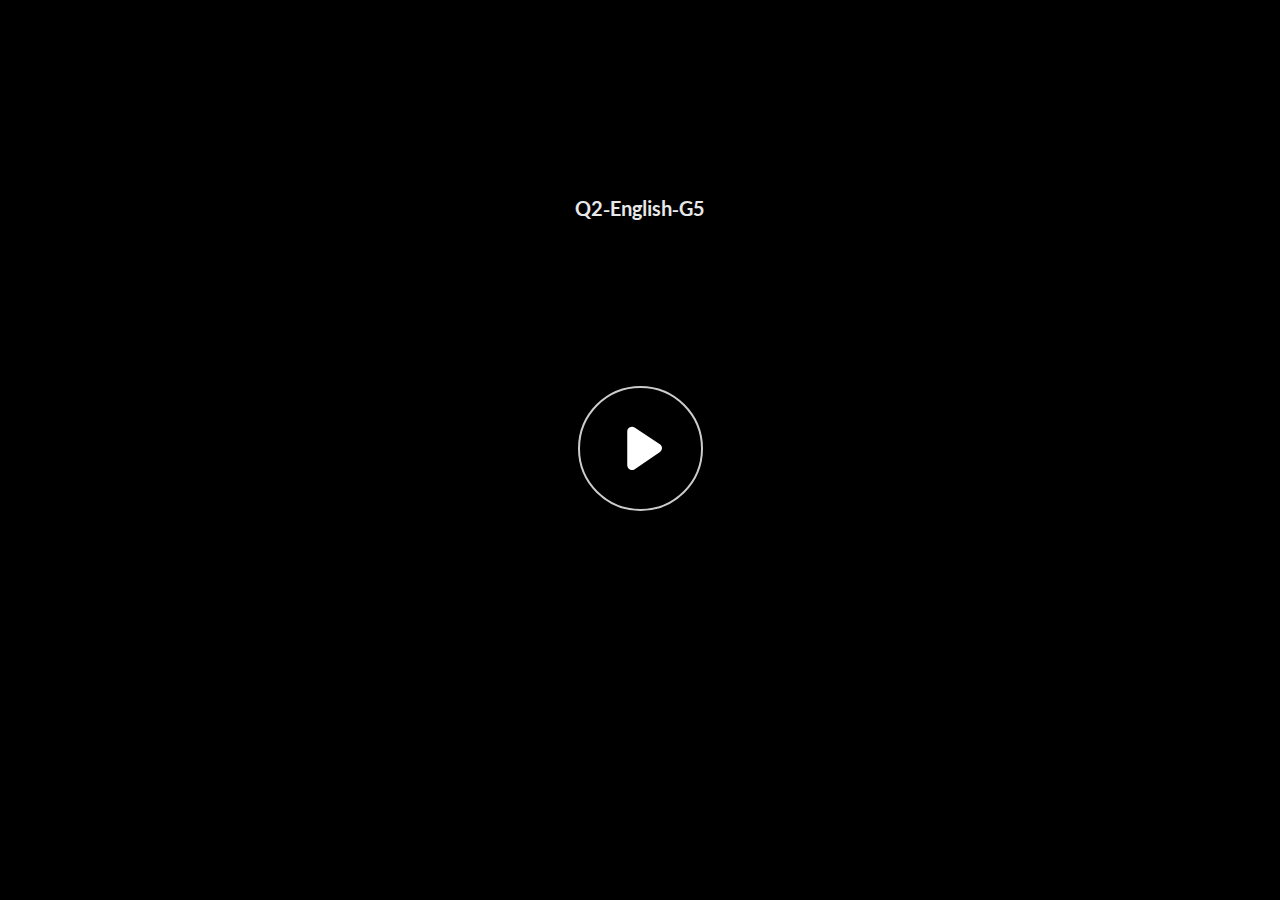
<file: index.html>
﻿<!doctype html>
<html lang="en-US">
<head>
  <meta charset="utf-8">
  <!-- Created using Storyline 360 - http://www.articulate.com  -->
  <!-- version: 3.73.30119.0 -->
  <title>Q2-English-G5</title>
  <meta http-equiv="x-ua-compatible" content="IE=edge"/>
  <meta name="viewport" content="width=device-width,initial-scale=1,user-scalable=no,shrink-to-fit=no,minimal-ui"/>
  <meta name="apple-mobile-web-app-capable" content="yes"/>
  <style>
    html, body { height: 100%; padding: 0; margin: 0 }
    #app { height: 100%; width: 100%; }
  </style>

  <script>
    window.DS = {};
    window.globals = {
      DATA_PATH_BASE: '',
      HAS_FRAME: true,
      HAS_SLIDE: true,

      lmsPresent: false,
      tinCanPresent: false,
      cmi5Present: false,
      aoSupport: false,
      scale: 'noscale',
      captureRc: false,
      browserSize: 'optimal',
      bgColor: '#282828',
      features: 'AccessibleVideo,ConnectionMessages,FullScreenToggle,InsertSvgPicture,LayerPresentAsDialog,MultipleQuizTracking,PlayerSpeedControl,StreamingVideo,UpdatedThemeEditor,UseAudioElement',
      themeName: 'unified',
      preloaderColor: '#FFFFFF',
      suppressAnalytics: false,
      productChannel: 'stable',
      publishSource: 'storyline',
      aid: 'aid|8de64001-1971-4361-ad6e-708efe57ff06',
      cid: '2707aed6-4b49-4755-90b6-5f790201bb14',
      playerVersion: '3.73.30119.0',
      publishTimestamp: '2023-03-24T14:10:22.9414123Z',
      maxIosVideoElements: 10,
      connectionSettings: { message: 'You%20are%20offline.%20Trying%20to%20reconnect...', useDarkTheme: false },

      
      parseParams: function(qs) {
        if (window.globals.parsedParams != null) {
          return window.globals.parsedParams;
        }
        qs = (qs || window.location.search.substr(1)).split('+').join(' ');
        var params = {},
            tokens,
            re = /[?&]?([^=]+)=([^&]*)/g;

        while (tokens = re.exec(qs)) {
          params[decodeURIComponent(tokens[1]).trim()] =
            decodeURIComponent(tokens[2]).trim();
        }
        window.globals.parsedParams = params;
        return params;
      }

    };
  </script>
  <script>
    var isIe11 = ('ActiveXObject' in window || window.MSBlobBuilder != null)
      && window.msCrypto != null && !window.ActiveXObject;
    if (isIe11) {
      window.globals.unsupportedBrowser = true;
      document.write(atob('[base64]'));
    }
  </script>
  
  <script>window.THREE = { };</script>
  
</head>
<body style="background: #282828" class="cs-HTML theme-unified">
  <!-- 360 -->
  <script>!function(){var e,i=/iPhone/i,o=/iPod/i,n=/iPad/i,t=/\biOS-universal(?:.+)Mac\b/i,r=/\bAndroid(?:.+)Mobile\b/i,a=/Android/i,d=/(?:SD4930UR|\bSilk(?:.+)Mobile\b)/i,p=/Silk/i,l=/Windows Phone/i,u=/\bWindows(?:.+)ARM\b/i,b=/BlackBerry/i,s=/BB10/i,c=/Opera Mini/i,f=/\b(CriOS|Chrome)(?:.+)Mobile/i,h=/Mobile(?:.+)Firefox\b/i,v=function(e){return void 0!==e&&"MacIntel"===e.platform&&"number"==typeof e.maxTouchPoints&&e.maxTouchPoints>1&&"undefined"==typeof MSStream};e=function(e){var m={userAgent:"",platform:"",maxTouchPoints:0};e||"undefined"==typeof navigator?"string"==typeof e?m.userAgent=e:e&&e.userAgent&&(m={userAgent:e.userAgent,platform:e.platform,maxTouchPoints:e.maxTouchPoints||0}):m={userAgent:navigator.userAgent,platform:navigator.platform,maxTouchPoints:navigator.maxTouchPoints||0};var g=m.userAgent,y=g.split("[FBAN");void 0!==y[1]&&(g=y[0]),void 0!==(y=g.split("Twitter"))[1]&&(g=y[0]);var A=function(e){return function(i){return i.test(e)}}(g),w={apple:{phone:A(i)&&!A(l),ipod:A(o),tablet:!A(i)&&(A(n)||v(m))&&!A(l),universal:A(t),device:(A(i)||A(o)||A(n)||A(t)||v(m))&&!A(l)},amazon:{phone:A(d),tablet:!A(d)&&A(p),device:A(d)||A(p)},android:{phone:!A(l)&&A(d)||!A(l)&&A(r),tablet:!A(l)&&!A(d)&&!A(r)&&(A(p)||A(a)),device:!A(l)&&(A(d)||A(p)||A(r)||A(a))||A(/\bokhttp\b/i)},windows:{phone:A(l),tablet:A(u),device:A(l)||A(u)},other:{blackberry:A(b),blackberry10:A(s),opera:A(c),firefox:A(h),chrome:A(f),device:A(b)||A(s)||A(c)||A(h)||A(f)},any:!1,phone:!1,tablet:!1};return w.any=w.apple.device||w.android.device||w.windows.device||w.other.device,w.phone=w.apple.phone||w.android.phone||w.windows.phone,w.tablet=w.apple.tablet||w.android.tablet||w.windows.tablet,w}(),"object"==typeof exports&&"undefined"!=typeof module?module.exports=e:"function"==typeof define&&define.amd?define((function(){return e})):this.isMobile=e}();
    window.isMobile.apple.tablet = window.isMobile.apple.tablet ||
      (navigator.platform === 'MacIntel' && navigator.maxTouchPoints > 1);
    window.isMobile.apple.device = window.isMobile.apple.device || window.isMobile.apple.tablet;
    window.isMobile.tablet = window.isMobile.tablet || window.isMobile.apple.tablet;
    window.isMobile.any = window.isMobile.any || window.isMobile.apple.tablet;
  </script>

  <div id="focus-sink" tabindex="-1"></div>

  <div id="preso"></div>
  <script>
    (function() {

      var classTypes = [ 'desktop', 'mobile', 'phone', 'tablet' ];

      var addDeviceClasses = function(prefix, testObj) {
        var curr, i;
        for (i = 0; i < classTypes.length; i++) {
          curr = classTypes[i];
          if (testObj[curr]) {
            document.body.classList.add(prefix + curr);
          }
        }
      };

      var params = window.globals.parseParams(),
          isDevicePreview = params.devicepreview === '1',
          isPhoneOverride = params.deviceType === 'phone' || (isDevicePreview && params.phone == '1'),
          isTabletOverride = (params.deviceType === 'tablet' || isDevicePreview) && !isPhoneOverride,
          isMobileOverride = isPhoneOverride || isTabletOverride;

      var deviceView = {
        desktop: !window.isMobile.any && !isMobileOverride,
        mobile: window.isMobile.any || isMobileOverride,
        phone: isPhoneOverride || (window.isMobile.phone && !isTabletOverride),
        tablet: isTabletOverride || window.isMobile.tablet
      };

      window.globals.deviceView = deviceView;
      window.isMobile.desktop = !window.isMobile.any;
      window.isMobile.mobile = window.isMobile.any;

      addDeviceClasses('view-', deviceView);

    })();
  </script>
  
  <script src='story_content/user.js' type=text/javascript></script>
  <div class="slide-loader"></div>

  <script>
    var doc = document, loader = doc.body.querySelector('.slide-loader'); [ 1, 2, 3 ].forEach(function(n) { var d = doc.createElement('div'); d.style.backgroundColor = window.globals.preloaderColor; d.classList.add('mobile-loader-dot'); d.classList.add('dot' + n); loader.appendChild(d); });
  </script>

  <div class="mobile-load-title-overlay" style="display: none">
    <div class="mobile-load-title">Q2-English-G5</div>
  </div>

  <div class="mobile-chrome-warning"></div>

  
<style>
  .warn-connection-dialog {
    display: none;
    background: transparent;
    pointer-events: none;
    position: fixed;
    left: 0;
    top: 0;
    width: 100%;
    height: 100%;
    z-index: 999;
  }

  .warn-connection-content {
    border-radius: 4px;
    background: white;
    border: 1px solid #E7E7E7;
    color: #333333;
    box-shadow: 0 2px 4px rgba(0, 0, 0, 0.25);
    transition: all 150ms ease-out;
    position: absolute;
    white-space: nowrap;
  }

  .view-phone.is-landscape .warn-connection-content {
    left: 23px;
    bottom: 23px;
  }

  .view-tablet.is-landscape .warn-connection-content {
    left: 50%;
    top: 20px;
    transform: translateX(-50%);
  }

  .is-portrait .warn-connection-content {
    transform: translate(-50%, calc(-100% - 15px));
  }

  .warn-connection-content p {
    display: inline-block;
    margin: 0 8px 0 0;
    line-height: 33px;
    font-size: 11px;
  }

  .warn-connection-content svg {
    position: relative;
    vertical-align: middle;
    margin: 0 2px 2px 8px;
  }

  .view-desktop .warn-connection-content {
    left: 1.5em;
    bottom: 1.5em;
  }

  .view-desktop .warn-connection-content p {
    font-size: 1.1em;
  }

  .is-offline .warn-connection-dialog {
    display: block;
  }

  .is-offline .cs-panel * {
    pointer-events: none !important;
  }

  .is-offline .cs-panel {
    pointer-events: all !important;
  }

  .is-offline #nav-controls * {
    pointer-events: none !important;
  }

  .is-offline #nav-controls {
    pointer-events: all !important;
  }
</style>

<div class="warn-connection-dialog">
  <div class="warn-connection-content">
    <svg width="17" height="15" viewBox="0 0 17 15" xmlns="http://www.w3.org/2000/svg">
      <path fill="#8F0000" stroke="white" d="M16.07,12.98 L15.88,12.23 L9.51,1.21 C8.97,0.26,7.6,0.26,7.06,1.21 L0.69,12.23 C0.15,13.16,0.81,14.36,1.91,14.36 H14.65 C15.47,14.36,16.05,13.7,16.07,12.98 Z"/>
      <path fill="white" stroke="white" d="M8.58,5.5 C8.35,5.28,8.5,5.35,8.21,5.32 C8.09,5.35,7.97,5.49,7.96,5.67 C7.97,5.79,7.98,5.92,7.98,6.04 L7.98,6.04 C7.99,6.17,8,6.31,8.01,6.43 L8.01,6.44 C8.03,6.92,8.06,7.41,8.09,7.9 L8.09,7.9 C8.12,8.39,8.14,8.88,8.17,9.37 C8.17,9.39,8.18,9.42,8.2,9.44 C8.23,9.46,8.25,9.47,8.28,9.47 C8.31,9.47,8.34,9.46,8.35,9.44 C8.37,9.43,8.38,9.4,8.39,9.35 L8.39,9.34 C8.39,9.24,8.4,9.15,8.4,9.05 L8.4,9.05 C8.41,8.96,8.41,8.86,8.42,8.75 C8.43,8.44,8.45,8.12,8.47,7.81 L8.47,7.81 C8.49,7.49,8.51,7.18,8.53,6.87 C8.55,6.46,8.56,6.05,8.59,5.64 L8.6,5.62 C8.6,5.57,8.59,5.53,8.58,5.5 L8.21,5.32 Z"/>
      <circle fill="white" stroke="white" cx="8.3" cy="11.35" r="0.3"/>
    </svg>
    <p>You are offline. Trying to reconnect...</p>
  </div>
</div>

<script>
  (function() {
    window.DS.connection = {
      warningShown: false,
      assets: {},
      loadingAssetGroup: false,
      retryDelay: 500
    };

    // @TODO this is POC code and can be cleaned up a bit more if we move forward
    // with the feature



    // The `window.globals.features` variable must be set in `webpack.dev.config` when testing locally - it is not enough
    // to have it in the data - but it must be set there as well.
    var useConnectionMessages = window.AbortController != null &&
      window.location.protocol != 'file:' &&
      window.globals.features.indexOf('ConnectionMessages') != -1;

    window.DS.connection.useConnectionMessages = useConnectionMessages

    var assetCount = 0;
    var checkLoadedId;
    var connectionSettings = window.globals.connectionSettings;

    if (useConnectionMessages && connectionSettings != null) {
      var contentEl = document.querySelector('.warn-connection-content');
      var messageEl = contentEl.querySelector('p')

      if (connectionSettings.useDarkTheme) {
        contentEl.style.borderColor = '#BABBBA';
        contentEl.style.backgroundColor = '#282828';
        contentEl.style.color = '#FFFFFF';
      }

      if (connectionSettings.message != null) {
        messageEl.textContent = window.decodeURIComponent(connectionSettings.message);
      }
    }

    function checkAssetsReady() {
      for (var i in DS.connection.assets) {
        if (!DS.connection.assets[i].success) {
          return false;
        }
      }
      return true;
    }

    function stopAssetGroup() {
      if (!useConnectionMessages) { return; }

      assetCount = 0;

      DS.connection.oldAssetGroup = DS.connection.assets;
      DS.connection.assets = {};
      DS.connection.loadingAssetGroup = false;
      clearInterval(checkLoadedId);
    }

    function startAssetGroup() {
      if (!useConnectionMessages) { return; }
      var ticks = 0;
      clearInterval(checkLoadedId);
      checkLoadedId = setInterval(function() {
        var loaded = 0;
        if (assetCount === 0 && loaded === 0) {
          clearInterval(checkLoadedId);
          return;
        }

        for (var i in DS.connection.assets) {
          if (DS.connection.assets[i].success) {
            loaded++;
          }
        }

        if (assetCount === loaded && checkAssetsReady()) {
          for (var i in DS.connection.assets) {
            if (DS.connection.assets[i].action) {
              DS.connection.assets[i].action();
            }
          }
          hideWarning();
          stopAssetGroup();
        }
      }, 100)
    }

    function requiredAsset(url, action, retry, type) {
      if (!useConnectionMessages) { return; }
      if (DS.connection.assets[url]) { return; }

      DS.connection.assets[url] = {
        success: false, action: action, retry: retry, type: type
      };
      assetCount = Object.keys(DS.connection.assets).length;
      if (!DS.connection.loadingAssetGroup) {
        startAssetGroup();
      }
      DS.connection.loadingAssetGroup = true;
    }

    function assetLoaded(url) {
      if (!useConnectionMessages) { return; }
      if (DS.connection.assets[url]) {
        DS.connection.assets[url].success = true;
      }
    }

    function assetFailed(url) {
      if (!useConnectionMessages) { return; }
      if (!DS.connection.assets[url]) {
        if (/\.js$/.test(url)) {
          setTimeout(function() {
            if (DS.connection.lastSlideLoaded != null) {
              DS.connection.lastSlideLoaded();
            }
          }, DS.connection.retryDelay);
        }
        return;
      }
      if (!DS.connection.warningShown) { showWarning(); }
      if (DS.connection.assets[url].retry) {
        setTimeout(function() {
          if (!DS.connection.assets[url].success) {
            DS.connection.assets[url].retry()
          }
        }, DS.connection.retryDelay);
      }
    }

    function hideWarning() {
      document.body.classList.remove('is-offline');
      DS.connection.warningShown = false;
    }
    DS.connection.hideWarning = hideWarning

    function showWarning(btn) {
      document.body.classList.add('is-offline')
      DS.connection.warningShown = true;
      updateWarningPosition();
    }

    function updateWarningPosition() {
      if (!DS.connection.warningShown) {
        return;
      }

      var isPortrait = document.body.classList.contains('is-portrait');
      var warningEl = document.querySelector('.warn-connection-content');

      if (isPortrait) {
        var slide = document.querySelector('.primary-slide');
        var slideRect = slide.getBoundingClientRect();

        warningEl.style.top = `${slideRect.top}px`
        warningEl.style.left = `${slideRect.left + slideRect.width / 2}px`
      } else {
        warningEl.style.top = null;
        warningEl.style.left = null;
      }

      window.requestAnimationFrame(updateWarningPosition);
    }

    // these will all be noops if the feature flag isn't set in
    // the data and `window.globals.features`
    DS.connection.requiredAsset = requiredAsset;
    DS.connection.assetLoaded = assetLoaded;
    DS.connection.assetFailed = assetFailed;
    DS.connection.stopAssetGroup = stopAssetGroup;
    DS.connection.startAssetGroup = startAssetGroup;
  })();
</script>


  <script>
    
    if (window.autoSpider && window.vInterfaceObject) {
      document.querySelector('.mobile-load-title-overlay').style.display = 'none';
    }
  </script>

  

  <link rel="stylesheet" href="html5/data/css/output.min.css" data-noprefix/>
</body>
<script src="html5/lib/scripts/bootstrapper.min.js"></script>
</html>
</file>
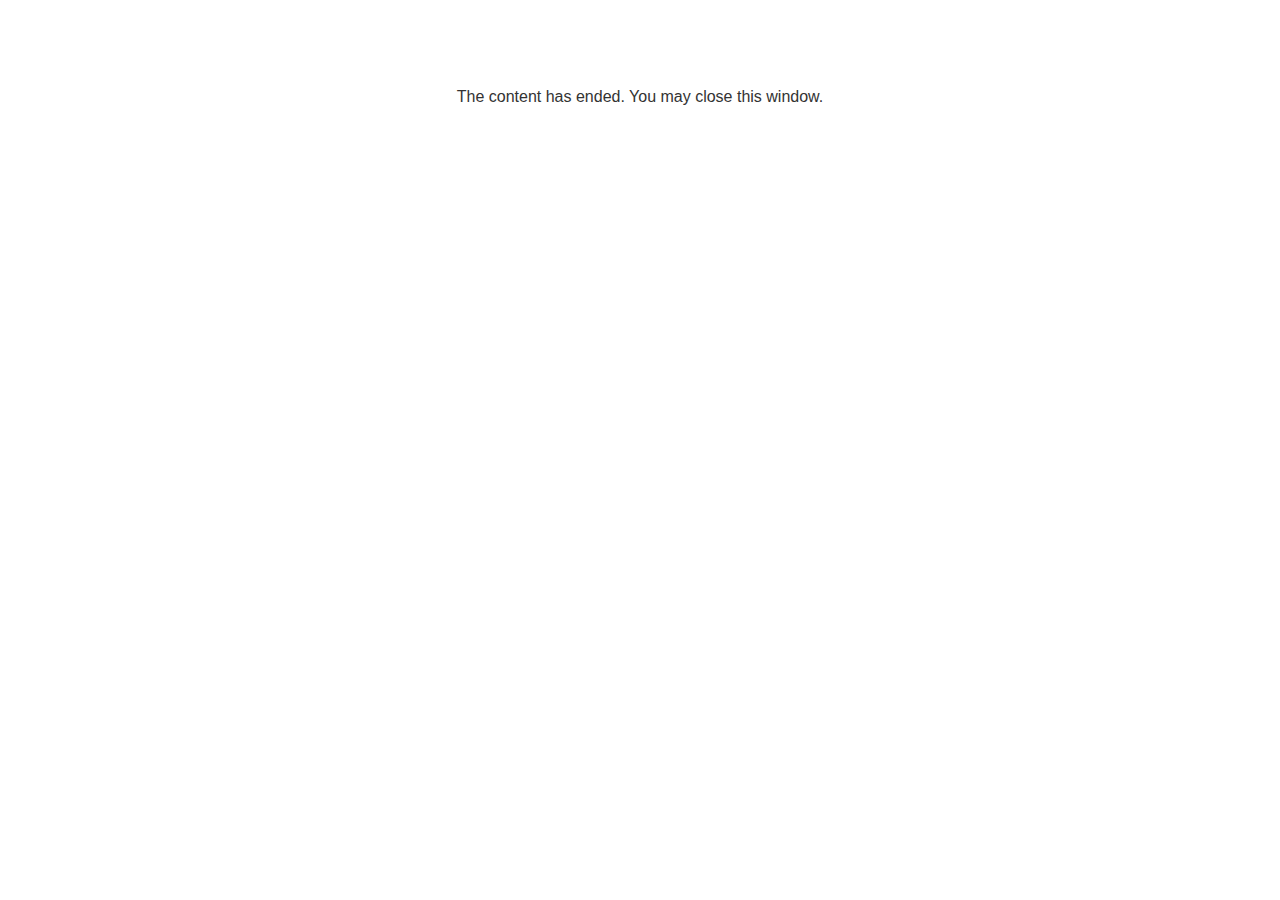
<file: lms/goodbye.html>
<!doctype html>
<html>
<body style="background-color: #ffffff;">

<p role="alert" style="color: #333333;font-family: Lato, articulate, tahoma, arial;font-size: medium;text-align: center;">
<br><br><br><br>
The content has ended. You may close this window.
</p>

</body>
</html>
</file>
<file: html5/data/css/output.min.css>
@font-face {
  font-family: 'LatoBold Charset1_ BoldADCC06F2';
  src: url('[data-uri]');
  font-style: normal;
  font-weight: normal;
}
@font-face {
  font-family: 'Lato Charset1_ 5kCGard55FBA5DB9';
  src: url('[data-uri]');
  font-style: normal;
  font-weight: normal;
}
@font-face {
  font-family: 'DubaiBold Charset1_Bold3FA5F106';
  src: url('[data-uri]');
  font-style: normal;
  font-weight: normal;
}
@font-face {
  font-family: 'Dubai Charset1_ 5wsGmyH77267C80';
  src: url('[data-uri]');
  font-style: normal;
  font-weight: normal;
}
@font-face {
  font-family: 'Arial Charset1_ 6hWnJe08BAB8E4B';
  src: url('[data-uri]');
  font-style: normal;
  font-weight: normal;
}
@font-face {
  font-family: 'Dubai Charset0_v8wz5Y8k741D6E07';
  src: url('[data-uri]');
  font-style: normal;
  font-weight: normal;
}
@font-face {
  font-family: 'DubaiBold Charset0_BoldD2773439';
  src: url('[data-uri]');
  font-style: normal;
  font-weight: normal;
}
@font-face {
  font-family: 'Arial Charset0_v8wz5YMo9EE9FF07';
  src: url('[data-uri]');
  font-style: normal;
  font-weight: normal;
}
.cs-HTML {
  background: rgba(40, 40, 40, 1);
}
.cs-npnxnanbnsnfns00000000001 .cs-infopanel  {
  box-shadow: 0 1px 0 rgba(0, 0, 0, 0);
  background: rgba(255, 255, 255, 1);
}
.cs-npnxnanbnsnfns00000000001 .cs-infopanel .cs-link {
  color: rgba(186, 187, 186, 1);
}
.cs-npnxnanbnsnfns00000000001 .cs-infopanel .cs-link:hover {
  color: rgba(255, 255, 255, 1);
}
.cs-npnxnanbnsnfns00000000001 .cs-infopanel .cs-name {
  color: rgba(68, 68, 68, 1);
}
.cs-npnxnanbnsnfns00000000001 .cs-infopanel .cs-title {
  color: rgba(153, 153, 153, 1);
}
.cs-npnxnanbnsnfns00000000001 .cs-infopanelpopup  {
  box-shadow: 0 1px 0 rgba(0, 0, 0, 0);
  background: rgba(0, 0, 0, 0);
}
.cs-npnxnanbnsnfns00000000001 .cs-infopanelpopup .cs-link {
  color: rgba(255, 0, 0, 1);
}
.cs-npnxnanbnsnfns00000000001 .cs-infopanelpopup .cs-link:hover {
  color: rgba(255, 255, 255, 1);
}
.cs-npnxnanbnsnfns00000000001 .cs-infopanelpopup .cs-name {
  color: rgba(255, 255, 255, 1);
}
.cs-npnxnanbnsnfns00000000001 .cs-infopanelpopup .cs-bio {
  color: rgba(186, 187, 186, 1);
}
.cs-npnxnanbnsnfns00000000001 .cs-timer  {
  color: rgba(186, 187, 186, 1);
}
.cs-npnxnanbnsnfns00000000001 .cs-duration stop:first-child {
  stop-color: rgba(60, 60, 60, 1);
}
.cs-npnxnanbnsnfns00000000001 .cs-duration stop:last-child {
  stop-color: rgba(60, 60, 60, 1);
}
.cs-npnxnanbnsnfns00000000001 .cs-elapsed stop:first-child {
  stop-color: rgba(254, 227, 71, 1);
}
.cs-npnxnanbnsnfns00000000001 .cs-elapsed stop:last-child {
  stop-color: rgba(254, 227, 71, 1);
}
.cs-npnxnanbnsnfns00000000001 .cs-timer .cs-pie .cs-innerstroke {
  stroke: rgba(199, 199, 199, 1);
}
.cs-npnxnanbnsnfns00000000001 .cs-timer .cs-pie .cs-innerborder {
  stroke: rgba(255, 255, 255, 1);
}
.cs-npnxnanbnsnfns00000000001 .cs-window  {
  box-shadow: 0 8px 5px rgba(0, 0, 0, 0.2);
  border-color: rgba(49, 99, 0, 0);
  background: rgba(33, 33, 33, 1);
  color: rgba(248, 248, 248, 1);
}
.cs-npnxnanbnsnfns00000000001 .cs-window .cs-diva {
  border-color: rgba(78, 78, 78, 1);
}
.cs-npnxnanbnsnfns00000000001 .cs-window .cs-divb {
  border-color: rgba(78, 78, 78, 0);
}
.cs-npnxnanbnsnfns00000000001 .cs-editor .cs-editor-slide {
  color: rgba(226, 226, 226, 1);
}
.cs-npnxnanbnsnfns00000000001 .cs-editor .cs-editor-html {
  color: rgba(186, 187, 186, 1);
}
.cs-npnxnanbnsnfns00000000001 .cs-editor .cs-editor-button {
  text-shadow: 0 1px 0 rgba(0, 0, 0, 0);
  color: rgba(255, 255, 255, 1);
  border-color: rgba(211, 211, 211, 1);
  background: rgba(34, 34, 34, 1);
}
.cs-npnxnanbnsnfns00000000001 .cs-editor .cs-editor-button:hover {
  background: rgba(68, 68, 68, 1);
}
.cs-npnxnanbnsnfns00000000001 .cs-editor .cs-editor-button:active {
  background: rgba(68, 68, 68, 1);
}
.cs-npnxnanbnsnfns00000000001 .cs-listitem  {
  color: rgba(186, 187, 186, 1);
  border-color: none;
  border: 1px solid transparent;
}
.cs-npnxnanbnsnfns00000000001 .cs-listitem:hover {
  background: rgba(255, 255, 255, 0.06);
  border-color: rgba(108, 108, 108, 1) !important;
  border-width: 1px;
  border-radius: 2px;
  border-style: solid;
  box-sizing: border-box;
}
.cs-npnxnanbnsnfns00000000001 .cs-listitem.hover {
  background: rgba(255, 255, 255, 0.06);
  border-color: rgba(108, 108, 108, 1) !important;
  border-width: 1px;
  border-radius: 2px;
  border-style: solid;
  box-sizing: border-box;
}
.cs-npnxnanbnsnfns00000000001 .cs-glossary  {
  color: rgba(186, 187, 186, 1);
}
.cs-npnxnanbnsnfns00000000001 .cs-glossary .cs-scrolling-panel {
  background: rgba(0, 0, 0, 0);
}
.cs-npnxnanbnsnfns00000000001 .cs-glossary .cs-term.cs-selected .cs-choice-list-trigger {
  color: rgba(255, 255, 255, 1);
  background: rgba(255, 255, 255, 1);
}
.cs-npnxnanbnsnfns00000000001 .cs-glossary .cs-term.cs-selected .cs-choice-list-trigger:focus {
  color: rgba(255, 255, 255, 1);
  background: rgba(255, 255, 255, 1);
}
.cs-npnxnanbnsnfns00000000001 .cs-glossary .cs-term:hover .cs-choice-list-trigger {
  background: rgba(186, 187, 186, 1);
}
.cs-npnxnanbnsnfns00000000001 .cs-glossary .cs-term.hover .cs-choice-list-trigger {
  background: rgba(186, 187, 186, 1);
}
.cs-npnxnanbnsnfns00000000001 .cs-glossary .cs-term .cs-choice-list-trigger:focus {
  background: rgba(186, 187, 186, 1);
}
.cs-npnxnanbnsnfns00000000001 .cs-glossary .cs-diva {
  border-color: rgba(0, 0, 0, 0);
}
.cs-npnxnanbnsnfns00000000001 .cs-glossary .cs-divb {
  border-color: rgba(0, 0, 0, 0);
}
.cs-npnxnanbnsnfns00000000001 .cs-glossary .cs-divc {
  border-color: rgba(0, 0, 0, 0);
}
.cs-npnxnanbnsnfns00000000001 .cs-glossary .cs-heading {
  color: rgba(248, 248, 248, 1);
  font-weight: 700;
}
.note-content p span {
  color: rgba(186, 187, 186, 1);
  line-height: 1.4em;
  font-size: 103.769%;
}
.cs-npnxnanbnsnfns00000000001 .cs-resource .cs-separator {
  border-color: rgba(0, 0, 0, 0);
}
.cs-npnxnanbnsnfns00000000001 .cs-outline  {
  color: rgba(45, 45, 45, 1);
}
.cs-npnxnanbnsnfns00000000001 .cs-outline .cs-diva {
  border-color: rgba(0, 0, 0, 0);
}
.cs-npnxnanbnsnfns00000000001 .cs-outline .cs-divb {
  border-color: rgba(0, 0, 0, 0);
}
.cs-npnxnanbnsnfns00000000001 .cs-outline .cs-divc {
  border-color: rgba(0, 0, 0, 0);
}
.cs-npnxnanbnsnfns00000000001 .cs-outline .cs-search-filter:hover {
  color: rgba(0, 0, 0, 0);
}
.cs-npnxnanbnsnfns00000000001 .cs-outline .cs-search-filter.hover {
  color: rgba(0, 0, 0, 0);
}
.cs-npnxnanbnsnfns00000000001 .cs-transcript  {
  color: rgba(255, 255, 255, 1);
}
.cs-npnxnanbnsnfns00000000001 .cs-transcript .cs-div {
  border-color: rgba(0, 0, 0, 0);
}
.cs-npnxnanbnsnfns00000000001 .cs-tabs:not(.topmenu-item) {
  color: rgba(248, 248, 248, 1);
}
.cs-npnxnanbnsnfns00000000001 .cs-tabs .cs-inner-button:not(.topmenu-item) {
  text-shadow: 0 1px 0 rgba(0, 0, 0, 0);
}
.cs-npnxnanbnsnfns00000000001 .cs-tabs:hover:not(.topmenu-item) {
  color: rgba(248, 248, 248, 1);
}
.cs-npnxnanbnsnfns00000000001 .cs-tabs.cs-selected {
  background: rgba(0, 0, 0, 0);
  color: rgba(248, 248, 248, 1);
}
.cs-npnxnanbnsnfns00000000001 .cs-seekcontrol  {
  background: rgba(0, 0, 0, 0);
  border-color: rgba(0, 0, 0, 0);
}
.cs-npnxnanbnsnfns00000000001 .cs-seekcontrol .cs-button:hover .cs-icon {
  fill: rgba(255, 255, 255, 1);
}
.cs-npnxnanbnsnfns00000000001 .cs-seekcontrol .cs-button.hover .cs-icon {
  fill: rgba(255, 255, 255, 1);
}
.cs-npnxnanbnsnfns00000000001 .cs-seekcontrol .cs-button .cs-icon-shadow {
  fill: rgba(0, 0, 0, 0);
}
.cs-npnxnanbnsnfns00000000001 .cs-seekcontrol .cs-button .cs-icon {
  fill: rgba(180, 180, 180, 1);
}
.cs-npnxnanbnsnfns00000000001 .cs-seekcontrol .cs-seek .cs-fill {
  background: rgba(255, 255, 255, 0.6);
}
.cs-npnxnanbnsnfns00000000001 .cs-seekcontrol .cs-seek {
  background: rgba(108, 108, 108, 1);
  border-color: rgba(0, 0, 0, 0);
}
.cs-npnxnanbnsnfns00000000001 .cs-searchinput .cs-input {
  color: rgba(186, 187, 186, 1);
  border-color: rgba(0, 0, 0, 0);
  background: rgba(255, 255, 255, 0.06);
}
.cs-npnxnanbnsnfns00000000001 .cs-searchinput .cs-input:focus {
  color: rgba(248, 248, 248, 1);
  background: rgba(41, 41, 41, 1);
}
.cs-npnxnanbnsnfns00000000001 .cs-searchinput .cs-input:hover {
  box-shadow: inset 0 0 1px 0 rgba(69, 126, 19, 0);
}
.cs-npnxnanbnsnfns00000000001 .cs-searchinput .cs-input.hover {
  box-shadow: inset 0 0 1px 0 rgba(69, 126, 19, 0);
}
.cs-npnxnanbnsnfns00000000001 .cs-searchinput .cs-button .cs-icon {
  fill: rgba(186, 187, 186, 1);
}
.cs-npnxnanbnsnfns00000000001 .cs-searchinput .cs-button:hover {
  fill: rgba(63, 133, 0, 1);
}
.cs-npnxnanbnsnfns00000000001 .cs-searchinput .cs-button.hover {
  fill: rgba(63, 133, 0, 1);
}
.cs-npnxnanbnsnfns00000000001 .cs-menu  {
  box-shadow: 0 1px 0 rgba(0, 0, 0, 0);
  background: rgba(33, 33, 33, 1);
}
.cs-npnxnanbnsnfns00000000001 .cs-topmenu-item.active .cs-tab {
  background: rgba(33, 33, 33, 1);
}
.cs-npnxnanbnsnfns00000000001 .cs-logo  {
  box-shadow: 0 1px 0 rgba(37, 75, 0, 1);
  background: rgba(255, 255, 255, 0);
}
.cs-npnxnanbnsnfns00000000001 .cs-checkbox  {
  color: rgba(255, 255, 255, 1);
}
.cs-npnxnanbnsnfns00000000001 .cs-checkbox:hover {
  border-color: rgba(175, 221, 130, 1);
}
.cs-npnxnanbnsnfns00000000001 .cs-checkbox.hover {
  border-color: rgba(175, 221, 130, 1);
}
.cs-npnxnanbnsnfns00000000001 .cs-checkbox .cs-box {
  color: rgba(255, 255, 255, 1);
  border-color: rgba(42, 83, 0, 1);
}
.cs-npnxnanbnsnfns00000000001 .cs-checkbox .cs-box:checked::after {
  color: rgba(43, 196, 0, 1);
}
.cs-npnxnanbnsnfns00000000001 .cs-button  {
  text-shadow: 0 1px 0 rgba(0, 0, 0, 0);
  color: rgba(186, 187, 186, 1);
  border-color: rgba(0, 0, 0, 0);
  background: rgba(0, 0, 0, 0);
  box-shadow: 0 1px 0 rgba(0, 0, 0, 0);
}
.cs-npnxnanbnsnfns00000000001 .cs-button .cs-icon {
  fill: rgba(186, 187, 186, 1);
}
.cs-npnxnanbnsnfns00000000001 .cs-button .cs-icon-shadow {
  fill: rgba(0, 0, 0, 0);
}
.cs-npnxnanbnsnfns00000000001 .cs-button:hover {
  background: rgba(248, 248, 248, 1);
}
.cs-npnxnanbnsnfns00000000001 .cs-button.hover {
  background: rgba(248, 248, 248, 1);
}
.cs-npnxnanbnsnfns00000000001 .cs-button:active {
  background: rgba(0, 0, 0, 0);
}
.cs-npnxnanbnsnfns00000000001 .cs-button.cs-disabled:hover {
  background: rgba(0, 0, 0, 0);
}
.cs-npnxnanbnsnfns00000000001 .cs-button.cs-disabled.hover {
  background: rgba(0, 0, 0, 0);
}
.cs-npnxnanbnsnfns00000000001 .cs-button.cs-disabled:active {
  background: rgba(0, 0, 0, 0);
}
.cs-npnxnanbnsnfns00000000001 .cs-button.cs-volume:hover {
  background: rgba(0, 0, 0, 0);
}
.cs-npnxnanbnsnfns00000000001 .cs-button.cs-volume.hover {
  background: rgba(0, 0, 0, 0);
}
.cs-npnxnanbnsnfns00000000001 .cs-button.cs-volume:active {
  background: rgba(0, 0, 0, 0);
}
.cs-npnxnanbnsnfns00000000001.cs-base  {
  color: rgba(186, 187, 186, 1);
  border-color: rgba(40, 40, 40, 1);
  background: rgba(40, 40, 40, 1);
}
.cs-npnxnanbnsnfns00000000001.cs-base .cs-separator .cs-diva {
  background: rgba(69, 69, 69, 1);
}
.cs-npnxnanbnsnfns00000000001.cs-base .cs-separator .cs-divb {
  background: rgba(0, 0, 0, 0);
}
.cs-npnxnanbnsnfns00000000001.cs-base .cs-topmenu-item.active .cs-tab {
  border-color: rgba(69, 69, 69, 1);
}
.cs-npnxnanbnsnfns00000000001.cs-base .cs-topmenu-item.active .cs-panel {
  border-color: rgba(69, 69, 69, 1);
}
.cs-npnxnanbnsnfns00000000001.cs-base .cs-left {
  background: rgba(33, 33, 33, 1);
}
.cs-npnxnanbnsnfns00000000001.cs-base .cs-area-primary .cs-slide-container {
  background: rgba(40, 40, 40, 1);
}
.cs-npnxnanbnsnfns00000000001.cs-base.cs-custom-theme .cs-brandhighlight-bg {
  background: rgba(79, 189, 244, 1) !important;
}
.cs-npnxnanbnsnfns00000000001.cs-base.cs-custom-theme .cs-brandhighlight-secondary-bg {
  background: rgba(255, 255, 255, 1) !important;
}
.cs-npnxnanbnsnfns00000000001.cs-base.cs-custom-theme .cs-brandhighlight-border {
  border-color: rgba(79, 189, 244, 1) !important;
}
.cs-npnxnanbnsnfns00000000001.cs-base.cs-custom-theme .cs-brandhighlight-text {
  color: rgba(79, 189, 244, 1) !important;
}
.cs-npnxnanbnsnfns00000000001.cs-base.cs-custom-theme .cs-brandhighlight-fill {
  fill: rgba(79, 189, 244, 1) !important;
}
.cs-npnxnanbnsnfns00000000001.cs-base.cs-custom-theme .cs-listitem.cs-selected {
  background-color: rgba(255, 255, 255, 0.06) !important;
}
.cs-npnxnanbnsnfns00000000001 .cs-volume::-moz-range-thumb {
  border-color: rgba(43, 85, 0, 1);
  box-shadow: inset 0 0 1px 0 rgba(43, 85, 0, 1);
  background: rgba(255, 255, 255, 1);
}
.cs-npnxnanbnsnfns00000000001 .cs-volume::-ms-thumb {
  border-color: rgba(43, 85, 0, 1);
  box-shadow: inset 0 0 1px 0 rgba(43, 85, 0, 1);
  background: rgba(255, 255, 255, 1);
}
.cs-npnxnanbnsnfns00000000001 .cs-volume::-webkit-slider-thumb {
  border-color: rgba(43, 85, 0, 1);
  box-shadow: inset 0 0 1px 0 rgba(43, 85, 0, 1);
  background: rgba(255, 255, 255, 1);
}
.cs-npnxnanbnsnfns00000000001 .cs-volume::-moz-range-track {
  border-color: rgba(66, 140, 1, 1);
  background: rgba(108, 108, 108, 1);
}
.cs-npnxnanbnsnfns00000000001 .cs-volume::-ms-track {
  border-color: rgba(66, 140, 1, 1);
  background: rgba(108, 108, 108, 1);
}
.cs-npnxnanbnsnfns00000000001 .cs-volume::-webkit-slider-runnable-track {
  border-color: rgba(66, 140, 1, 1);
  background: rgba(108, 108, 108, 1);
}
body.show-focus .tab-focus-box {
  box-shadow: 0 0 0 1px rgba(255, 255, 0, 1), 0 0 0 3px rgba(0, 32, 96, 1), 0 0 5px 5px rgba(255, 255, 0, 1);
  border-color: transparent;
  outline: 2px transparent solid;
}
.skipnav {
  box-shadow: 0 0 0 1px rgba(255, 255, 0, 1), 0 0 0 3px rgba(0, 32, 96, 1), 0 0 5px 5px rgba(255, 255, 0, 1);
  border-color: transparent;
  outline: 2px transparent solid;
}
.cs-npnxnanbnsnfns00000000001 .cs-listitem:hover {
  color: none;
}
.cs-npnxnanbnsnfns00000000001 .cs-listitem.hover {
  color: none;
}
.cs-npnxnanbnsnfns00000000001 .cs-listitem.cs-viewed {
  color: #BABBBA;
}
.cs-npnxnanbnsnfns00000000001 .cs-listitem {
  color: #BABBBA;
}
.cs-npnxnanbnsnfns00000000001 .cs-listitem:hover .cs-icon-carrot * {
  fill: none;
}
.cs-npnxnanbnsnfns00000000001 .cs-listitem.hover .cs-icon-carrot * {
  fill: none;
}
.cs-npnxnanbnsnfns00000000001 .cs-listitem .cs-icon-carrot {
  color: none;
  top: calc(3px);
}
.cs-npnxnanbnsnfns00000000001 .cs-listitem .cs-icon-carrot .cs-shadow {
  color: #F8F8F8;
}
.cs-npnxnanbnsnfns00000000001 .item-collapsible .is-scene {
  color: #F8F8F8 !important;
  font-weight: 700;
}
.cs-npnxnanbnsnfns00000000001 .is-scene .cs-icon-carrot * {
  color: #F8F8F8 !important;
  font-weight: 700;
}
.cs-npnxnanbnsnfns00000000001 .is-scene:not(.outline-links-collapse) > a {
  color: #F8F8F8;
}
.cs-npnxnanbnsnfns00000000001 .is-scene:not(.outline-links-collapse) .cs-icon-carrot * {
  fill: none !important;
  color: #F8F8F8 !important;
}
.cs-npnxnanbnsnfns00000000001 .tabs, .cs-npnxnanbnsnfns00000000001 .cs-logo {
  border-bottom: 1px solid rgba(108, 108, 108, 1);
}
.cs-npnxnanbnsnfns00000000001 .area-secondary-wrapper:after {
  background-image: url('[data-uri]');
  background-size: 100%;
}
.cs-npnxnanbnsnfns00000000001 .panel-footer {
  background: #212121;
}
.cs-npnxnanbnsnfns00000000001 #outline-search {
  background: rgba(255, 255, 255, 0.06);
  border-color: rgba(108, 108, 108, 1);
  border-width: 1px;
  border-style: solid;
}
.cs-npnxnanbnsnfns00000000001 .topmenu-panel #outline-search {
  background: #545454;
}
.cs-npnxnanbnsnfns00000000001 .search-icon circle, .cs-npnxnanbnsnfns00000000001 .search-icon path {
  stroke: #BABBBA;
}
.cs-npnxnanbnsnfns00000000001 #outline-search input[type   =search] {
  color: #F8F8F8;
}
.cs-npnxnanbnsnfns00000000001 #outline-search ::-webkit-input-placeholder {
  color: #BABBBA !important;
}
.cs-npnxnanbnsnfns00000000001 #outline-search :-ms-input-placeholder {
  color: #BABBBA !important;
}
.cs-npnxnanbnsnfns00000000001 #outline-search ::-moz-placeholder {
  color: #BABBBA !important;
  opacity: 1;
}
.cs-npnxnanbnsnfns00000000001 .cs-topmenu-item.active, body:not(.is-touchable-tablet) .cs-npnxnanbnsnfns00000000001 .cs-topmenu-item:hover {
  color: #F8F8F8;
}
.cs-npnxnanbnsnfns00000000001 .cs-topmenu-item.button-tapped {
  color: #F8F8F8;
}
.cs-npnxnanbnsnfns00000000001 .cs-topmenu-item.active .cs-tab, .cs-npnxnanbnsnfns00000000001 .cs-topmenu-item .cs-tab {
  background: transparent !important;
  border: none !important;
}
.cs-npnxnanbnsnfns00000000001 .top-tabs-drop-icon div {
  background: #BABBBA;
}
.cs-npnxnanbnsnfns00000000001 .cs-panel.topmenu-panel .panel-content, .cs-npnxnanbnsnfns00000000001 .top-tabs-drop {
  background: #212121;
}
.cs-npnxnanbnsnfns00000000001 .cs-topmenu-item.active .cs-panel {
  background: #212121;
}
.cs-npnxnanbnsnfns00000000001 .cs-menu.topmenu-panel, .cs-npnxnanbnsnfns00000000001 .top-tabs-drop {
  border: 1px solid rgba(69, 69, 69, 1) !important;
  border-radius: 3px;
}
.cs-npnxnanbnsnfns00000000001 .resources .resources-list a:hover {
  background: rgba(255, 255, 255, 0.06);
}
body:not(.is-touchable-tablet) .cs-npnxnanbnsnfns00000000001 .resources .resources-list a:hover {
  background: rgba(255, 255, 255, 0.06);
}
.cs-npnxnanbnsnfns00000000001 .resources .resources-list a.hover {
  background: rgba(255, 255, 255, 0.06);
}
body:not(.is-touchable-tablet) .cs-npnxnanbnsnfns00000000001 .resources .resources-list a.hover {
  background: rgba(255, 255, 255, 0.06);
}
.cs-npnxnanbnsnfns00000000001 .resources .resources-list a.button-tapped {
  background: rgba(255, 255, 255, 0.06);
}
.cs-npnxnanbnsnfns00000000001 .cs-icon path, .cs-npnxnanbnsnfns00000000001 .cs-icon rect, .cs-npnxnanbnsnfns00000000001 .cs-icon polygon, .cs-npnxnanbnsnfns00000000001 .menu-icon-wrapper.menu-icon-wrapper-hover path {
  fill: #BABBBA;
}
.cs-npnxnanbnsnfns00000000001 .cs-icon .icon-stroke-only {
  fill: none !important;
  stroke: #BABBBA !important;
}
body:not(.is-touchable-tablet) .cs-npnxnanbnsnfns00000000001 .cs-button:hover .cs-icon path, body:not(.is-touchable-tablet) .cs-npnxnanbnsnfns00000000001 .cs-button:hover .cs-icon rect, body:not(.is-touchable-tablet) .cs-npnxnanbnsnfns00000000001 .cs-button:hover .cs-icon polygon {
  fill: #F8F8F8;
}
body:not(.is-touchable-tablet) .cs-npnxnanbnsnfns00000000001 .cs-tabs:hover .search-icon circle, body:not(.is-touchable-tablet) .cs-npnxnanbnsnfns00000000001 .cs-tabs:hover .search-icon path {
  stroke: #F8F8F8;
}
.cs-npnxnanbnsnfns00000000001 .cs-button.button-tapped .cs-icon path, .cs-npnxnanbnsnfns00000000001 .cs-button.button-tapped .cs-icon rect, .cs-npnxnanbnsnfns00000000001 .cs-button.button-tapped .cs-icon polygon {
  fill: #F8F8F8;
}
body:not(.is-touchable-tablet) .cs-npnxnanbnsnfns00000000001 .cs-button:hover .cs-icon .icon-stroke-only {
  fill: none !important;
  stroke: #F8F8F8 !important;
}
.cs-npnxnanbnsnfns00000000001 .cs-button:button-tapped .cs-icon .icon-stroke-only {
  fill: none !important;
  stroke: #F8F8F8 !important;
}
.cs-npnxnanbnsnfns00000000001 .menu-icon-wrapper.menu-icon-wrapper-hover svg path {
  fill: #F8F8F8;
}
.floating-sidebar:not(.sidebar-closed) .cs-npnxnanbnsnfns00000000001 #hamburger .menu-icon-wrapper svg path {
  fill: #BABBBA;
}
.floating-sidebar:not(.sidebar-closed) .cs-npnxnanbnsnfns00000000001 #hamburger .menu-icon-wrapper.menu-icon-wrapper-hover svg path {
  fill: #F8F8F8;
}
.cs-npnxnanbnsnfns00000000001 .volume .btn:before {
  background-image: url('[data-uri]');
}
.cs-npnxnanbnsnfns00000000001 .volume-track {
  background: #6C6C6C;
}
.cs-npnxnanbnsnfns00000000001 .volume-icon circle {
  stroke: #BABBBA;
}
.cs-npnxnanbnsnfns00000000001 .cs-settings > .settings-panel {
  background: #212121;
  border: 1px solid rgba(69, 69, 69, 1) !important;
  border-radius: 3px;
}
.cs-npnxnanbnsnfns00000000001 .cs-settings > .panel-down-arrow {
  fill: #212121;
}
.cs-npnxnanbnsnfns00000000001 .switch-toggle .border {
  stroke: #7C7C7C;
}
.cs-npnxnanbnsnfns00000000001 .switch-toggle .thumb-off .thumb {
  fill: #A2A2A2;
}
.cs-npnxnanbnsnfns00000000001 .switch-toggle .thumb-on .track {
  fill: rgba(79, 189, 244, 1);
}
.cs-npnxnanbnsnfns00000000001 .switch-toggle .thumb-off .track {
  fill: rgba(255, 255, 255, 0.1);
}
.cs-npnxnanbnsnfns00000000001 .switch-label {
  color: #BABBBA;
}
.cs-npnxnanbnsnfns00000000001 .cs-panel .scrollarea-btn:after {
  background: rgba(179, 180, 179, 0.75);
}
.scrollarea-scrollbar:hover .scrollarea-btn:after, .scrollarea-scrollbar.highlight-scrollbar .scrollarea-btn:after {
  background: rgba(179, 180, 179, 0.75);
}
.floating-sidebar .sidebar-overlay {
  background: rgba(0, 0, 0, 0.85);
}
.cs-npnxnanbnsnfns00000000001 .overlay-message {
  background: rgba(0, 0, 0, 0.85);
}
.cs-npnxnanbnsnfns00000000001 .top-ui-bg, .cs-npnxnanbnsnfns00000000001 .bottom-ui-bg, .cs-npnxnanbnsnfns00000000001 .right-ui-bg, .cs-npnxnanbnsnfns00000000001 .left-ui-bg {
  background: rgba(40, 40, 40, 0.8);
}
.cs-npnxnanbnsnfns00000000001 .circle-progress-bg {
  fill: #282828;
}
.cs-npnxnanbnsnfns00000000001 .circle-progress-well {
  fill: #6C6C6C;
}
.cs-npnxnanbnsnfns00000000001 .circle-progress-pie {
  stroke: #6C6C6C;
}
.cs-npnxnanbnsnfns00000000001 .lightbox .option-pane {
  background: rgba(40, 40, 40, 0.8);
}
.cs-npnxnanbnsnfns00000000001 .lightbox .option-pane:before {
  background: #282828;
}
.cs-npnxnanbnsnfns00000000001 .message-window {
  background: #212121;
  border: 1px solid rgba(255, 255, 255, 1) !important;
  border-radius: 3px;
}
.cs-npnxnanbnsnfns00000000001 .message-window-header p, .cs-npnxnanbnsnfns00000000001 .message-window-text {
  color: #F8F8F8;
}
.cs-npnxnanbnsnfns00000000001 .message-window-header p {
  border-bottom: 1px solid rgba(255, 255, 255, 1);
}
.cs-npnxnanbnsnfns00000000001 .message-window button.slide-object-button {
  border: 1px solid rgba(255, 255, 255, 1) !important;
}
.cs-npnxnanbnsnfns00000000001 .message-window button.slide-object-button:hover {
  background: rgba(255, 255, 255, 0.06) !important;
}
.message-window .slide-object-button tspan, .message-window .slide-object-button-text tspan {
  fill: #F8F8F8 !important;
}
body:not(.is-touchable-tablet) .cs-npnxnanbnsnfns00000000001 .cs-button:hover .text {
  color: #F8F8F8;
}
.cs-npnxnanbnsnfns00000000001 .cs-button.button-tapped .text {
  color: #F8F8F8;
}
.cs-npnxnanbnsnfns00000000001.cs-base {
  background: #282828;
}
.cs-npnxnanbnsnfns00000000001 .cs-menu {
  background: transparent;
}
.cs-npnxnanbnsnfns00000000001 .progress-bar .progress-bar-fill:after {
  background: #FFFFFF !important;
}
.cs-npnxnanbnsnfns00000000001 .volume-dot {
  background: #FFFFFF !important;
}
.fn-npnxnanbsnfns00000000001 {
  font-family: 'Lato22AB4CAF';
  -webkit-font-variant-ligatures: no-common-ligatures;
  font-variant-ligatures: no-common-ligatures;
}
.fn-pxabnsnfns00000000001 {
  font-family: 'Lato22AB4CAF';
  -webkit-font-variant-ligatures: no-common-ligatures;
  font-variant-ligatures: no-common-ligatures;
}
.fn-npxnabnsnfns00000000001 {
  font-family: 'Lato22AB4CAF';
  -webkit-font-variant-ligatures: no-common-ligatures;
  font-variant-ligatures: no-common-ligatures;
}
.fn-npnxnanbnsnfns00000000001 {
  font-family: 'Lato22AB4CAF';
  -webkit-font-variant-ligatures: no-common-ligatures;
  font-variant-ligatures: no-common-ligatures;
}
.fn-pxabnsnfns00000000000 {
  font-family: 'Lato22AB4CAF';
  -webkit-font-variant-ligatures: no-common-ligatures;
  font-variant-ligatures: no-common-ligatures;
}
@font-face {
  font-family: 'Lato22AB4CAF';
  src: url('[data-uri]');
  font-style: normal;
  font-weight: bold;
}
@font-face {
  font-family: 'Lato22AB4CAF';
  src: url('[data-uri]');
  font-style: normal;
  font-weight: normal;
}
.cs-InvalidPromptSlide .cs-67hhPv33nks-InvalidPromptSlide-btn0 {
  color: rgba(255, 255, 255, 1);
  border-color: rgba(211, 211, 211, 1);
  background: rgba(34, 34, 34, 1);
  text-shadow: 0 1px 0 rgba(0, 0, 0, 0);
}
.cs-InvalidPromptSlide .cs-67hhPv33nks-InvalidPromptSlide-btn0 .cs-html {
  color: rgba(186, 187, 186, 1);
}
.cs-InvalidPromptSlide .cs-67hhPv33nks-InvalidPromptSlide-btn0 .cs-slide {
  border-color: rgba(226, 226, 226, 1);
}
.cs-InvalidPromptSlide .cs-67hhPv33nks-InvalidPromptSlide-btn0:hover {
  background: rgba(68, 68, 68, 1);
}
.cs-InvalidPromptSlide .cs-67hhPv33nks-InvalidPromptSlide-btn0:active {
  background: rgba(68, 68, 68, 1);
}
.cs-PrintPromptSlide .cs-67hhPv33nks-PrintPromptSlide-btn0 {
  color: rgba(255, 255, 255, 1);
  border-color: rgba(211, 211, 211, 1);
  background: rgba(34, 34, 34, 1);
  text-shadow: 0 1px 0 rgba(0, 0, 0, 0);
}
.cs-PrintPromptSlide .cs-67hhPv33nks-PrintPromptSlide-btn0 .cs-html {
  color: rgba(186, 187, 186, 1);
}
.cs-PrintPromptSlide .cs-67hhPv33nks-PrintPromptSlide-btn0 .cs-slide {
  border-color: rgba(226, 226, 226, 1);
}
.cs-PrintPromptSlide .cs-67hhPv33nks-PrintPromptSlide-btn0:hover {
  background: rgba(68, 68, 68, 1);
}
.cs-PrintPromptSlide .cs-67hhPv33nks-PrintPromptSlide-btn0:active {
  background: rgba(68, 68, 68, 1);
}
.cs-ScrollPromptSlide .cs-67hhPv33nks-ScrollPromptSlide-btn0 {
  color: rgba(255, 255, 255, 1);
  border-color: rgba(211, 211, 211, 1);
  background: rgba(34, 34, 34, 1);
  text-shadow: 0 1px 0 rgba(0, 0, 0, 0);
}
.cs-ScrollPromptSlide .cs-67hhPv33nks-ScrollPromptSlide-btn0 .cs-html {
  color: rgba(186, 187, 186, 1);
}
.cs-ScrollPromptSlide .cs-67hhPv33nks-ScrollPromptSlide-btn0 .cs-slide {
  border-color: rgba(226, 226, 226, 1);
}
.cs-ScrollPromptSlide .cs-67hhPv33nks-ScrollPromptSlide-btn0:hover {
  background: rgba(68, 68, 68, 1);
}
.cs-ScrollPromptSlide .cs-67hhPv33nks-ScrollPromptSlide-btn0:active {
  background: rgba(68, 68, 68, 1);
}
.cs-ResumePromptSlide .cs-67hhPv33nks-ResumePromptSlide-btn0 {
  color: rgba(255, 255, 255, 1);
  border-color: rgba(211, 211, 211, 1);
  background: rgba(34, 34, 34, 1);
  text-shadow: 0 1px 0 rgba(0, 0, 0, 0);
}
.cs-ResumePromptSlide .cs-67hhPv33nks-ResumePromptSlide-btn0 .cs-html {
  color: rgba(186, 187, 186, 1);
}
.cs-ResumePromptSlide .cs-67hhPv33nks-ResumePromptSlide-btn0 .cs-slide {
  border-color: rgba(226, 226, 226, 1);
}
.cs-ResumePromptSlide .cs-67hhPv33nks-ResumePromptSlide-btn0:hover {
  background: rgba(68, 68, 68, 1);
}
.cs-ResumePromptSlide .cs-67hhPv33nks-ResumePromptSlide-btn0:active {
  background: rgba(68, 68, 68, 1);
}
.cs-ResumePromptSlide .cs-67hhPv33nks-ResumePromptSlide-btn1 {
  color: rgba(255, 255, 255, 1);
  border-color: rgba(211, 211, 211, 1);
  background: rgba(34, 34, 34, 1);
  text-shadow: 0 1px 0 rgba(0, 0, 0, 0);
}
.cs-ResumePromptSlide .cs-67hhPv33nks-ResumePromptSlide-btn1 .cs-html {
  color: rgba(186, 187, 186, 1);
}
.cs-ResumePromptSlide .cs-67hhPv33nks-ResumePromptSlide-btn1 .cs-slide {
  border-color: rgba(226, 226, 226, 1);
}
.cs-ResumePromptSlide .cs-67hhPv33nks-ResumePromptSlide-btn1:hover {
  background: rgba(68, 68, 68, 1);
}
.cs-ResumePromptSlide .cs-67hhPv33nks-ResumePromptSlide-btn1:active {
  background: rgba(68, 68, 68, 1);
}
.cs-ExternalInterfaceErrorSlide .cs-buttonOK {
  color: rgba(255, 255, 255, 1);
  border-color: rgba(211, 211, 211, 1);
  background: rgba(34, 34, 34, 1);
  text-shadow: 0 1px 0 rgba(0, 0, 0, 0);
}
.cs-ExternalInterfaceErrorSlide .cs-buttonOK .cs-html {
  color: rgba(186, 187, 186, 1);
}
.cs-ExternalInterfaceErrorSlide .cs-buttonOK .cs-slide {
  border-color: rgba(226, 226, 226, 1);
}
.cs-ExternalInterfaceErrorSlide .cs-buttonOK:hover {
  background: rgba(68, 68, 68, 1);
}
.cs-ExternalInterfaceErrorSlide .cs-buttonOK:active {
  background: rgba(68, 68, 68, 1);
}
</file>
